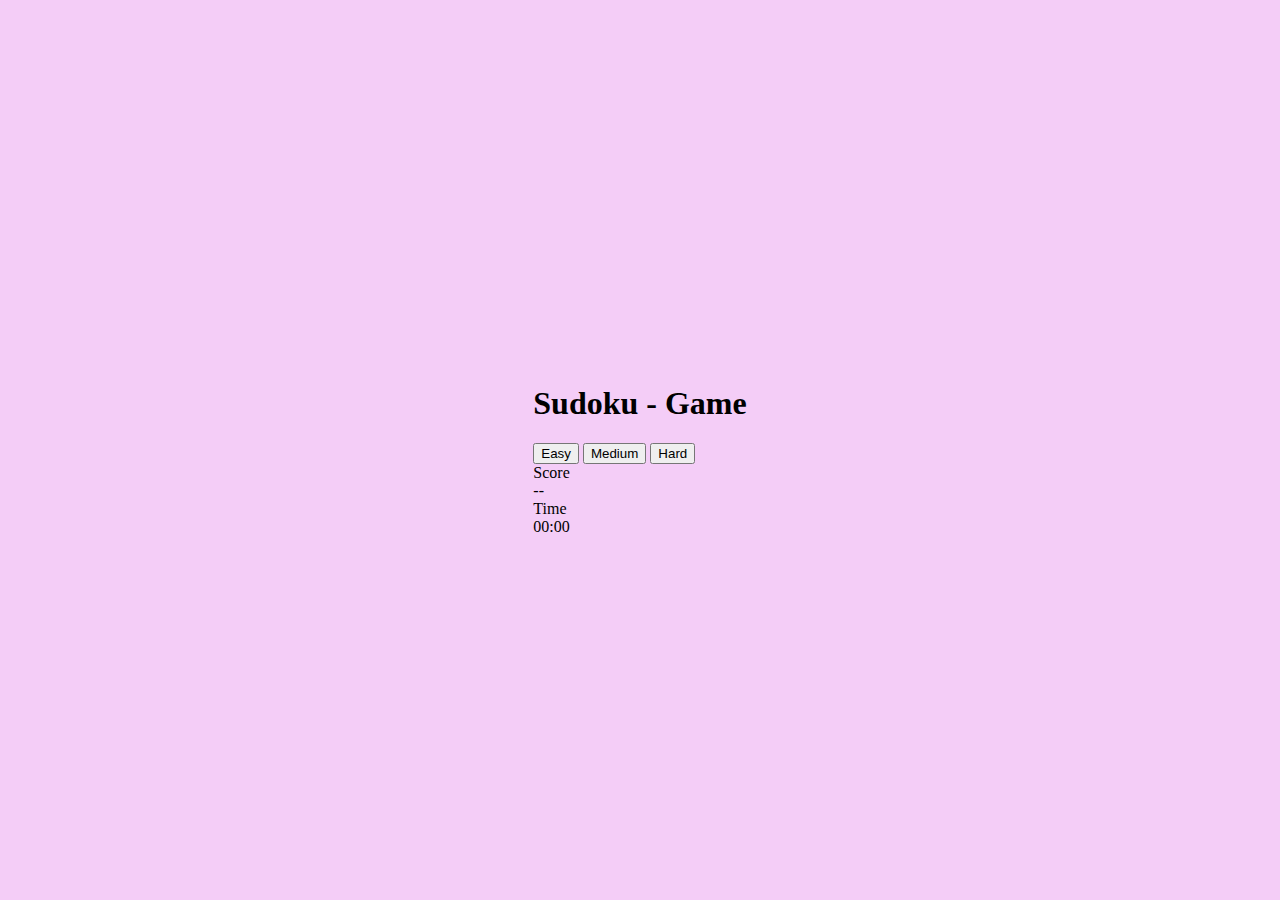
<file: index.html>
<!DOCTYPE html>
<html lang="en">
<head>
    <meta charset="UTF-8">
    <meta name="viewport" content="width=device-width, initial-scale=1.0">
    <title>Sudoku - Game</title>
    <link rel="stylesheet" href="style.css">
</head>
<body>
    <div class="main-flex-container">
        <div class="difficulty-menu">
            <h1 class="menu-title">Sudoku - Game</h1>
            <div class="difficulty-buttons">
                <button class="difficulty-btn" data-diff="easy">Easy</button>
                <button class="difficulty-btn" data-diff="medium">Medium</button>
                <button class="difficulty-btn" data-diff="hard">Hard</button>
            </div>
        </div>
        <div class="sudoku-panel">
            <!-- Sudoku grid area, initially hidden, shown after JS loads -->
            <div class="sudoku-container" id="sudoku-container"></div>
            <div class="number-pad" id="number-pad"></div>
            <div class="sudoku-actions" id="sudoku-actions">
                <button onclick="window.newGame && window.newGame()" id="new-game-btn">New Game</button>
                <button onclick="checkSolution()">Check Solution</button>
                <button onclick="showSolution()">Show Solution</button>
            </div>
        </div>
        <div class="score-panel" id="score-panel">
            <div class="score-title">Score</div>
            <div class="score-value" id="score-value">--</div>
            <div class="timer-title">Time</div>
            <div class="timer-value" id="timer-value">00:00</div>
        </div>
    </div>
    <script src="sudoku.js"></script>
    <script>
    // Animation for switching views
    const mainContainer = document.querySelector('.main-flex-container');
    const menu = document.querySelector('.difficulty-menu');
    const sudokuPanel = document.querySelector('.sudoku-panel');
    const diffBtns = document.querySelectorAll('.difficulty-btn');
    sudokuPanel.style.display = 'none';
    diffBtns.forEach(btn => {
        btn.onclick = function() {
            // Remove selected style from all buttons
            diffBtns.forEach(b => b.classList.remove('selected'));
            // Highlight only the selected button
            btn.classList.add('selected');
            mainContainer.classList.add('is-playing');
            menu.classList.add('slide-left');
            sudokuPanel.style.display = 'flex';
            setTimeout(() => {
                sudokuPanel.classList.add('slide-in');
            }, 50);
            // Load puzzle for selected difficulty
            loadSudoku(btn.dataset.diff);
        };
    });
    // Score display
    window.updateScore = function(score) {
        document.getElementById('score-value').textContent = score;
        // Stop timer if score is a number (not '--')
        if (score && score !== '--') {
            if (typeof window.stopTimer === 'function') window.stopTimer();
        }
    }

    // Timer logic
    let timerInterval = null;
    let timerSeconds = 0;
    function updateTimerDisplay() {
        const min = String(Math.floor(timerSeconds / 60)).padStart(2, '0');
        const sec = String(timerSeconds % 60).padStart(2, '0');
        document.getElementById('timer-value').textContent = `${min}:${sec}`;
    }
    function startTimer() {
        if (timerInterval) clearInterval(timerInterval);
        timerSeconds = 0;
        updateTimerDisplay();
        timerInterval = setInterval(() => {
            timerSeconds++;
            updateTimerDisplay();
        }, 1000);
    }
    function stopTimer() {
        if (timerInterval) clearInterval(timerInterval);
        timerInterval = null;
    }
    window.stopTimer = stopTimer;

    // New Game button handler
    window.newGame = function() {
        // Find selected difficulty
        const selected = document.querySelector('.difficulty-btn.selected');
        const diff = selected ? selected.dataset.diff : 'easy';
        loadSudoku(diff);
        // Reset score display
        window.updateScore('--');
        // Always allow timer to start on New Game
        timerStopped = false;
        startTimer();
    }

    // Only start timer on first entry to game (not on repeated difficulty selection)
    let firstGameStarted = false;
    let timerStopped = false;
    diffBtns.forEach(btn => {
        btn.addEventListener('click', function() {
            if (!firstGameStarted && sudokuPanel.style.display === 'flex') {
                startTimer();
                firstGameStarted = true;
                timerStopped = false;
            }
        });
    });

    // Patch: prevent timer from restarting on repeated difficulty selection after checkSolution
    // Only New Game or first entry can start timer
    window.stopTimer = function() {
        if (timerInterval) clearInterval(timerInterval);
        timerInterval = null;
        timerStopped = true;
    }
    // Patch: block startTimer if timerStopped is true and not from New Game
    const origStartTimer = startTimer;
    function startTimerPatched() {
        if (timerStopped) return;
        origStartTimer();
    }
    startTimer = startTimerPatched;
    </script>
</body>
</html>
</file>
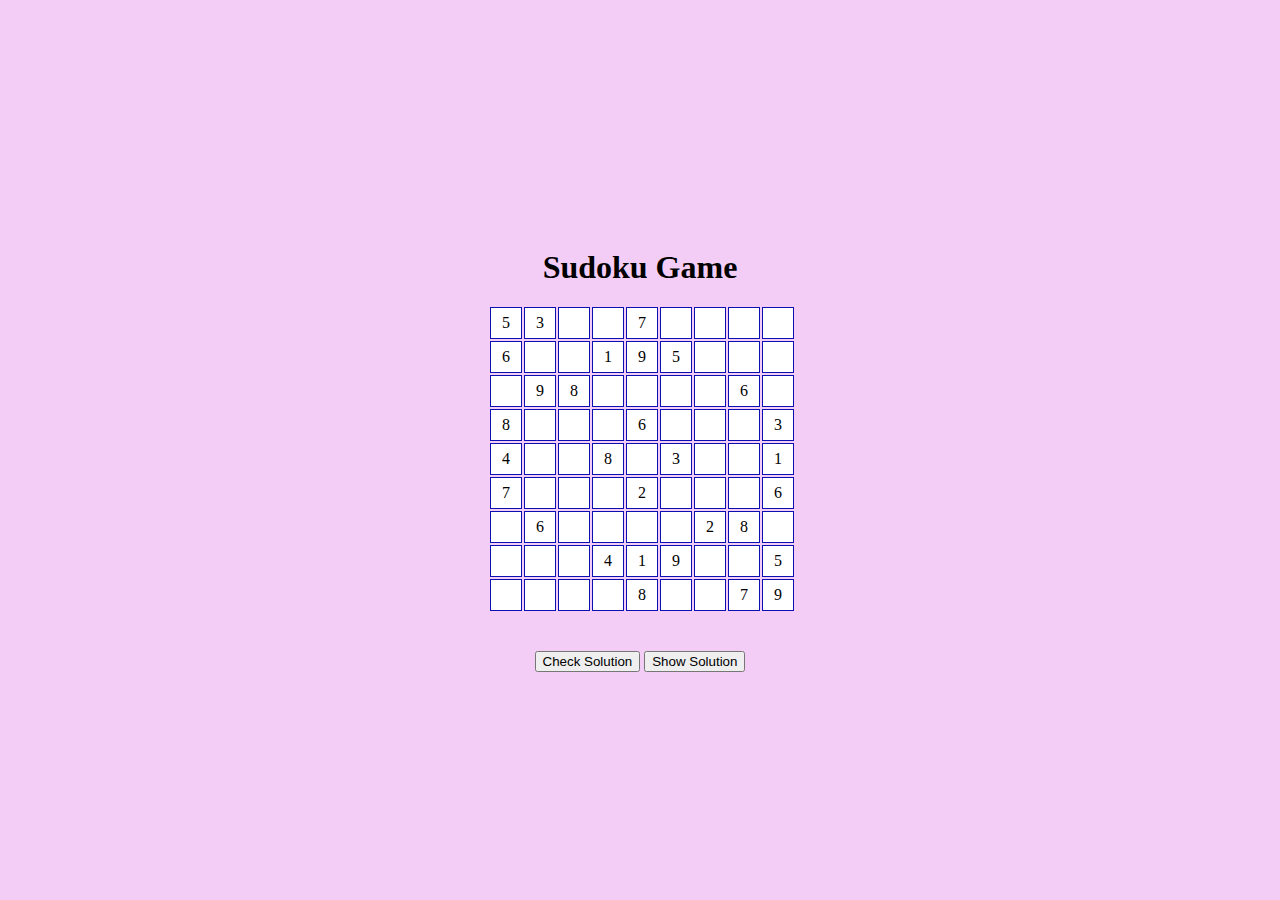
<file: easy.html>
<!-- File:index.html
Author: Joyce Fu
Student ID: 923398486
GitHub: fufu911219 -->

<!DOCTYPE html>
<html lang="en">
<head>
  <meta charset="UTF-8">
  <!-- Center the content in the viewport -->
  <center>
    <!-- Set the viewport for responsive design -->
    <meta name="viewport" content="width=device-width, initial-scale=1.0">
    <!-- Link to the external stylesheet -->
    <link rel="stylesheet" href="style.css">
    <!-- Set the title of the HTML page -->
    <title>Sudoku Game</title>
  </head>
  <body>
    <!-- Display the main heading of the page -->
    <h1>Sudoku Game</h1>
    <!-- Container for the Sudoku game with the id "sudoku-container" -->
    <div class="sudoku-container" id="sudoku-container"></div>
    <div class="number-pad" id="number-pad" style="margin: 18px 0 8px 0; display: flex; justify-content: center; gap: 8px;"></div><br>
    <!-- Button to check the solution, linked to the "checkSolution()" function -->
    <button onclick="checkSolution()">Check Solution</button>
    <!-- Button to show the solution, linked to the "showSolution()" function -->
    <button onclick="showSolution()">Show Solution</button>
    <!-- Include the external JavaScript file for the Sudoku game logic -->
    <script src="sudoku.js"></script>
  </center>
  </body>
</html>
</file>
<file: style.css>
/* File:style.css
Author: Joyce Fu
Student ID: 923398486
GitHub: fufu911219 */
body {
    /* Use flexbox to center content both horizontally and vertically */
    display: flex;
    justify-content: center;
    align-items: center;
    /* Set the height of the body to 100% of the viewport height */
    height: 100vh;
    /* Remove default margin to ensure the content is centered properly */
    margin: 0;
    /* Set the background color of the body */
    background-color: #F4CDF7; 
}
.container {
    /* Center text within the container */
    text-align: center;
}
/* styling to the Sudoku container */
.sudoku-container {
    /* Use grid layout for the Sudoku container */
    display: grid;
    grid-template-columns: repeat(9, 1fr);
    grid-template-rows: repeat(9, 1fr);
    /* Set the gap between grid items */
    gap: 2px;
    /* Set the width and height of the Sudoku container */
    width: 300px; 
    height: 300px;
}

/* styling to individual cells within the Sudoku grid */
.cell {
    /* Set the width and height of each cell */
    width: 30px;
    height: 30px; 
    /* Center text within each cell */
    text-align: center;
    line-height: 30px;
    /* Add border to each cell */
    border: 1px solid #0B11B0;
    /* Set the background color of each cell */
    background-color: #fff; 
}
/* styling to cells marked as correct */
.correct {
    /* Set the background color for correct cells */
    background-color: #C1F4A9;
}
/* styling to cells marked as incorrect */
.incorrect {
    /* Set the background color for incorrect cells */
    background-color: #EE4949;
}
</file>
